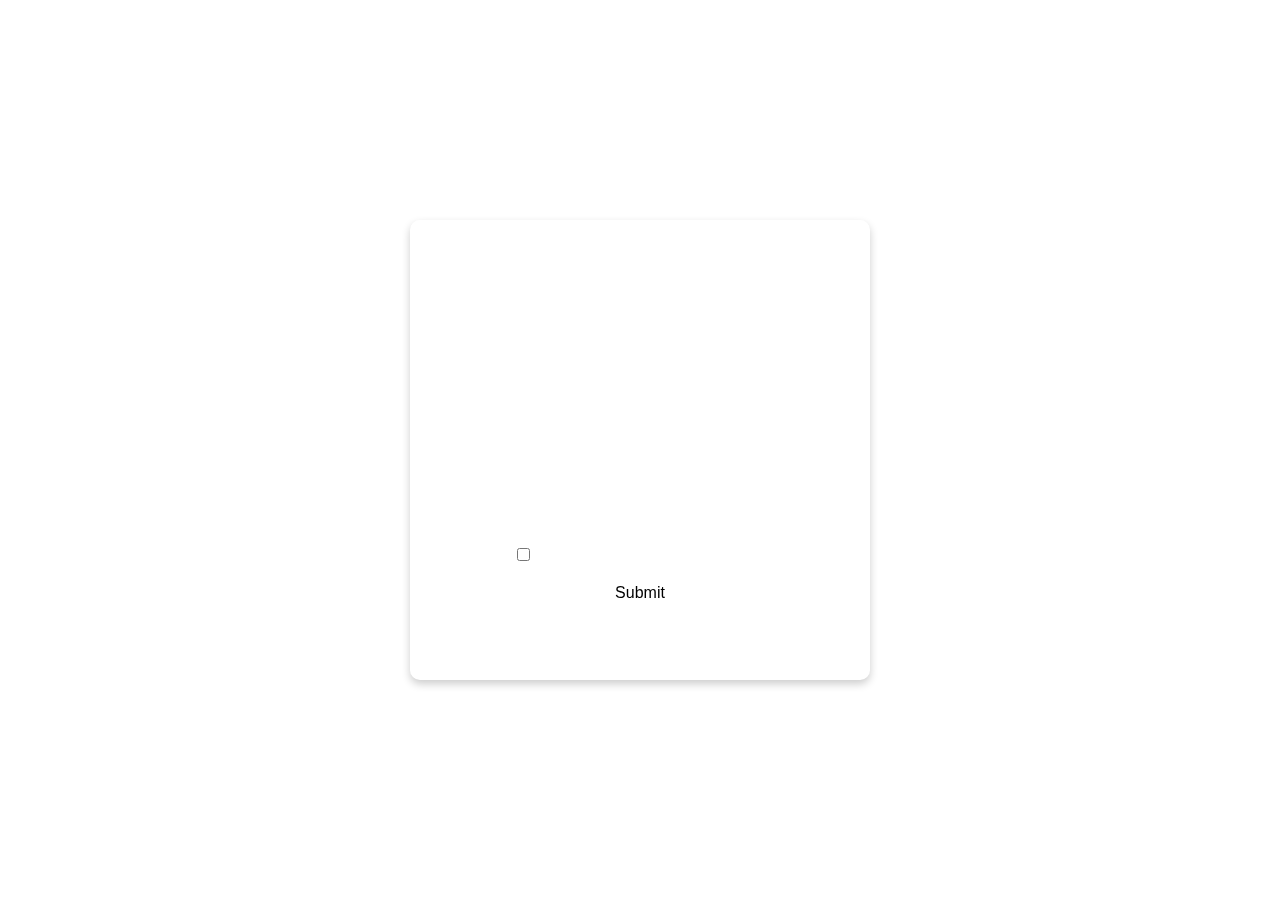
<file: index.html>
<!DOCTYPE html>
<html lang="en">
<head>
    <meta charset="UTF-8">
    <meta name="viewport" content="width=device-width, initial-scale=1.0">
    <title>Register</title>
    <link rel="stylesheet" href="styles.css">
</head>
<body>
    <div class="register-container">
        <form class="registration-form">
            <h2>Register</h2>
            <div class="input-group">
                <label for="username">Enter your username</label>
                <input type="text" id="username" required>
            </div>
            <div class="input-group">
                <label for="email">Enter your email</label>
                <input type="email" id="email" required>
            </div>
            <div class="input-group">
                <label for="password">Enter your password</label>
                <input type="password" id="password" required>
            </div>
            <div class="remember-forgot">
                <label>
                    <input type="checkbox"> Remember me
                </label>
                <a href="forgot-password.html">Forgot password?</a>
            </div>
            <button type="submit">Submit</button>
            <div class="login">
                Already have an account? <a href="login.html">Login</a>
            </div>
        </form>
    </div>
</body>
</html>
</file>
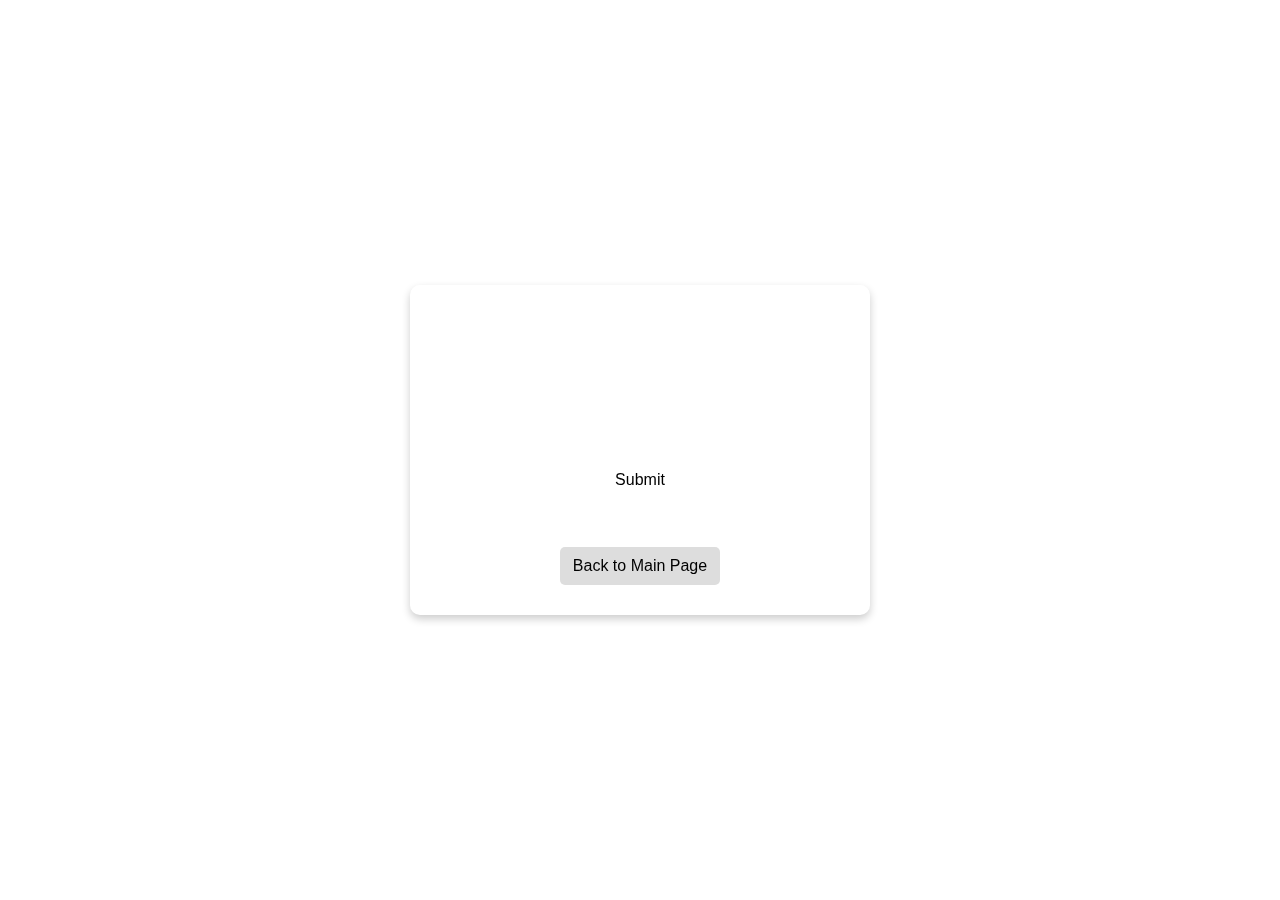
<file: forgot-password.html>
<!DOCTYPE html>
<html lang="en">
<head>
    <meta charset="UTF-8">
    <meta name="viewport" content="width=device-width, initial-scale=1.0">
    <title>Forgot Password</title>
    <link rel="stylesheet" href="styles.css">
</head>
<body>
    <div class="forgot-password-container">
        <form class="forgot-password-form">
            <h2>Forgot Password</h2>
            <div class="input-group">
                <label for="email">Enter your email</label>
                <input type="email" id="email" required>
            </div>
            <button type="submit">Submit</button>
            <div class="back-to-login">
                Remembered your password? <a href="login.html">Login</a>
            </div>
            <button type="button" class="back-button" onclick="window.location.href='index.html'">Back to Main Page</button>
        </form>
    </div>
</body>
</html>
</file>
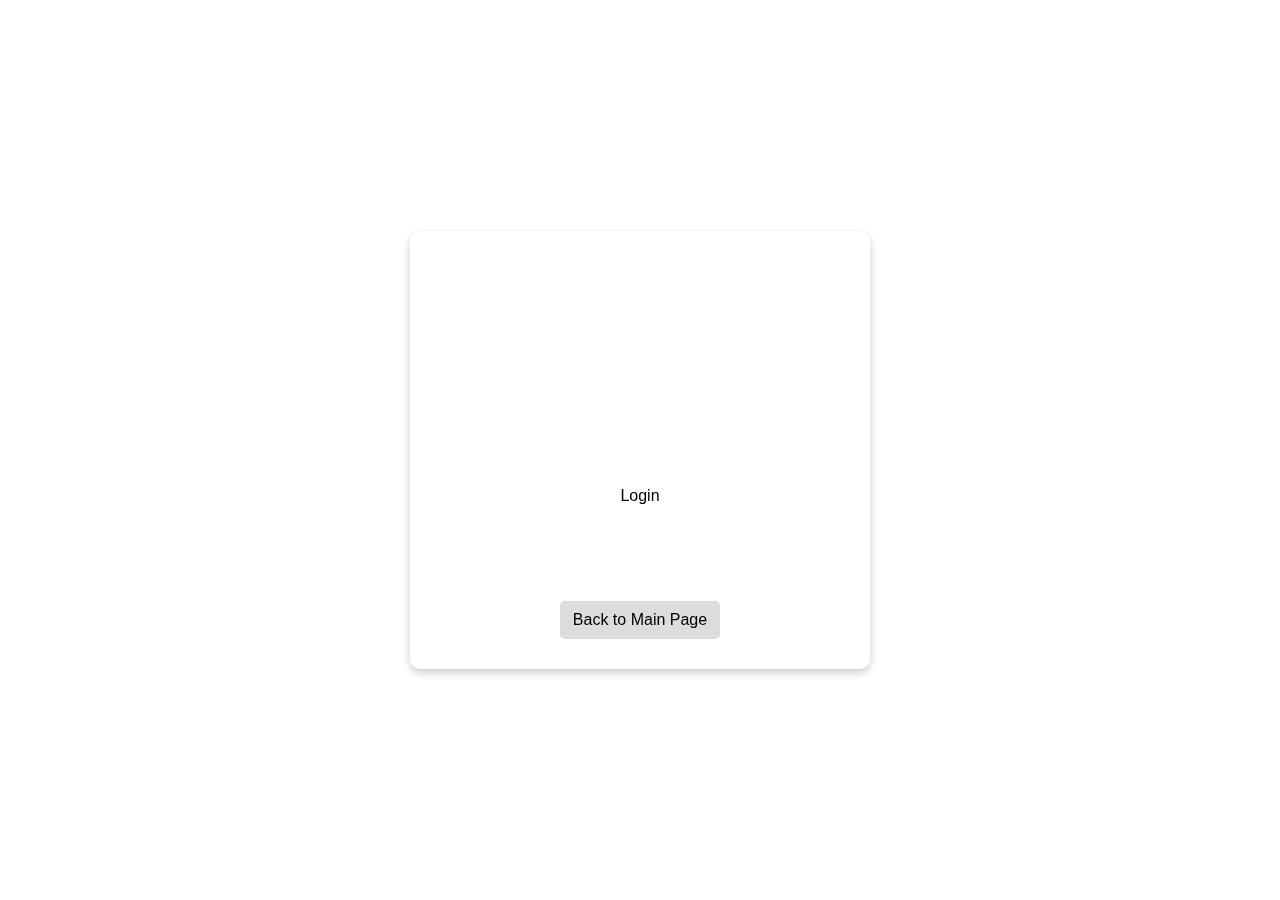
<file: login.html>
<!DOCTYPE html>
<html lang="en">
<head>
    <meta charset="UTF-8">
    <meta name="viewport" content="width=device-width, initial-scale=1.0">
    <title>Login</title>
    <link rel="stylesheet" href="styles.css">
</head>
<body>
    <div class="login-container">
        <form class="login-form">
            <h2>Login</h2>
            <div class="input-group">
                <label for="username">Username</label>
                <input type="text" id="username" required>
            </div>
            <div class="input-group">
                <label for="password">Password</label>
                <input type="password" id="password" required>
            </div>
            <button type="submit" class="submit-button">Login</button>
            <div class="back-to-register">
                Don't have an account? <a href="index.html">Register</a>
            </div>
            <div class="back-to-forgot">
                <a href="forgot-password.html">Forgot password?</a>
            </div>
            <button type="button" class="back-button" onclick="window.location.href='index.html'">Back to Main Page</button>
        </form>
    </div>
</body>
</html>
</file>
<file: styles.css>
body {
    margin: 0;
    padding: 0;
    box-sizing: border-box;
    font-family: Arial, sans-serif;
    background: url('https://4kwallpapers.com/images/wallpapers/brown-mountains-aerial-view-mountain-range-landscape-4480x2520-2837.jpg') no-repeat center center fixed;
    background-size: cover;
    display: flex;
    justify-content: center;
    align-items: center;
    height: 100vh;
}

.register-container,
.forgot-password-container,
.login-container {
    background: rgba(255, 255, 255, 0.1);
    border-radius: 10px;
    padding: 30px;
    width: 90%;
    max-width: 400px;
    box-shadow: 0 4px 8px rgba(0, 0, 0, 0.2);
    backdrop-filter: blur(10px);
    display: flex;
    justify-content: center;
    align-items: center;
}

.registration-form,
.forgot-password-form,
.login-form {
    display: flex;
    flex-direction: column;
    align-items: center;
    width: 100%;
}

.registration-form h2,
.forgot-password-form h2,
.login-form h2 {
    text-align: center;
    color: #fff;
    margin-bottom: 20px;
}

.input-group {
    margin-bottom: 15px;
    width: 80%; 
}

.input-group label {
    display: block;
    color: #fff;
    margin-bottom: 5px;
    text-align: left; 
}

.input-group input {
    width: 100%;
    padding: 8px; 
    border: none;
    border-radius: 5px;
    background: rgba(255, 255, 255, 0.8);
}

button {
    width: 40%; 
    padding: 10px; 
    border: none;
    border-radius: 5px;
    background: #fff;
    color: #000;
    font-size: 1em;
    cursor: pointer;
    transition: background 0.3s ease;
    margin-top: 10px; 
}

button:hover {
    background: #ddd;
}

.remember-forgot,
.back-to-login,
.back-to-register,
.back-to-forgot {
    text-align: center;
    color: #fff;
    margin-top: 20px;
}

.remember-forgot {
    display: flex;
    justify-content: space-between;
    align-items: center;
    font-size: 0.9em;
}

.remember-forgot label {
    margin-right: auto; 
}

.remember-forgot a,
.back-to-login a,
.back-to-register a,
.back-to-forgot a {
    margin-left: 20px;
    color: #fff;
    text-decoration: none;
}

.remember-forgot a:hover,
.back-to-login a:hover,
.back-to-register a:hover,
.back-to-forgot a:hover {
    color: #ddd; 
}

.back-button {
    background: #ddd;
    margin-top: 10px; 
}

.back-button:hover {
    background: #bbb;
}

/* Responsive design */
@media (max-width: 480px) {
    .register-container,
    .forgot-password-container,
    .login-container {
        padding: 20px;
    }
    
    button {
        width: 70%; 
    }

    .input-group input {
        padding: 6px; 
    }
}

.login {
    text-align: center;
    color: #fff;
    margin-top: 20px;
}

.login a {
    color: #fff;
    text-decoration: none;
}

.login a:hover {
    color: #ddd;
}
</file>
